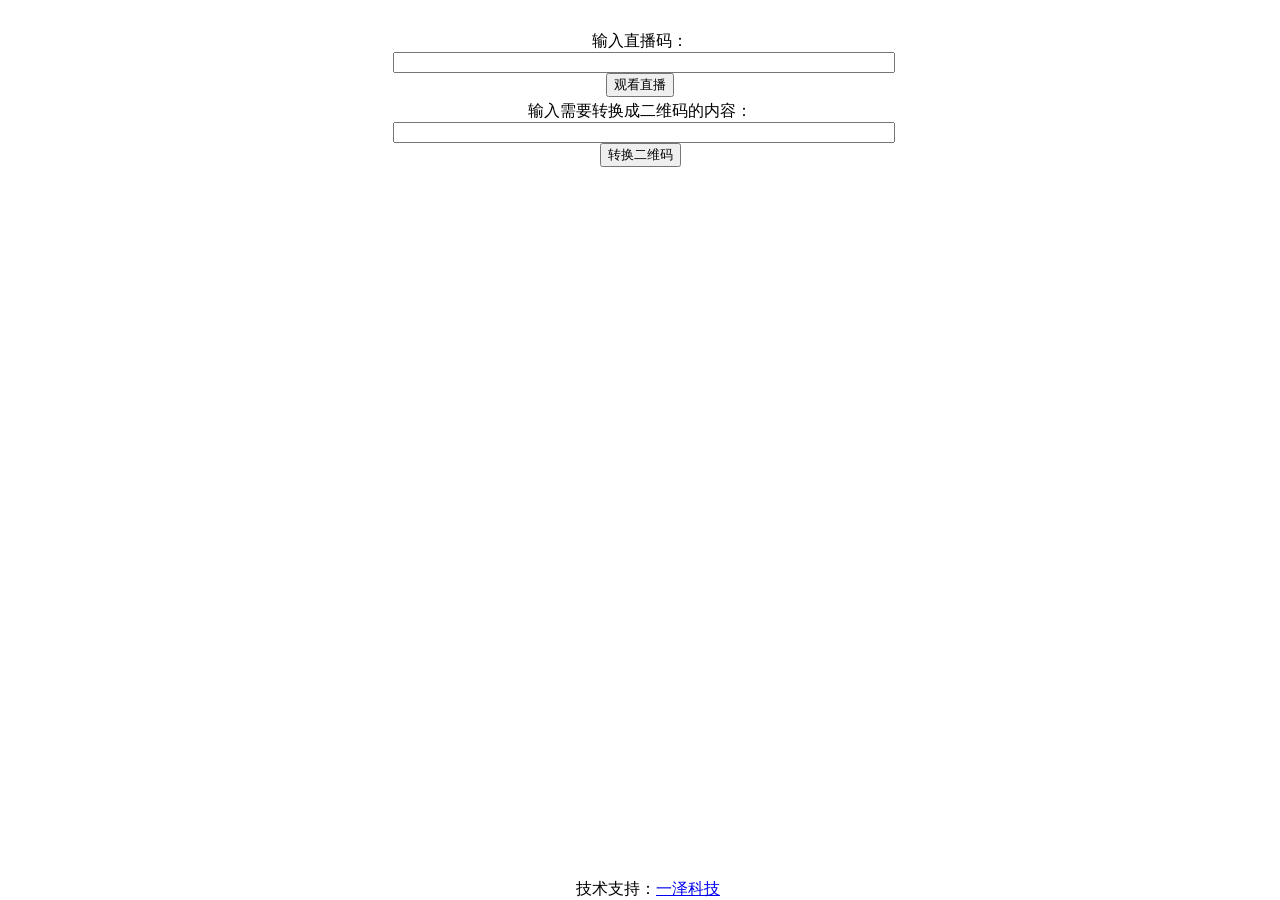
<file: live/index.html>
﻿<!DOCTYPE html>
<html>
<head>
<meta http-equiv="Content-Type" content="text/html; charset=utf-8"/>
    <title>一泽科技视频直播</title>
    <link href="js/yize.css" rel="stylesheet" />
    <script src="js/jquery-3.3.1.min.js"></script>
    <script src="js/qrcode.min.js"></script>
	<meta charset="utf-8" />
    <style>
        #main{
            margin:auto;
            padding-top:20px;
        }
        #maintable{
            width:500px;
            margin:auto;
            text-align:center;
        }
        input[type=text]{
            width:100%;
        }
    </style>
    <script>
        function gotolive() {
            var zbm = document.getElementById("zbm").value;            
            var hostpath = window.location.href;
            hostpath = hostpath.substring(0, hostpath.lastIndexOf("/"));
            var url = hostpath + "/live.html?zbm=" + zbm;
            this.window.location.href = url;
        }
        function getQRcode() {
            document.getElementById("qrcode").innerText = "";            
            var codeaddr = document.getElementById("codeaddress").value;
            if (codeaddr != "") {
                var code = new QRCode("qrcode", {
                    text: codeaddr,
                    width: 150,
                    height: 150,
                    colorDark: "#000000",
                    colorLight: "#ffffff",
                });
                code.makeImage();
            }
            else
            {
                alert("请输入您要转换的内容！");
                $("#codeaddress").focus();
            }
        }
    </script>
</head>
<body>
    <div id="main">
        <table id="maintable">
            <tr>
                <td>
                输入直播码：<input id="zbm" type="text" value="" /><input id="gotobt" type="button" value="观看直播" onclick="gotolive();"/>
                </td>
            </tr>
            <tr>
                <td>
                输入需要转换成二维码的内容：<input id="codeaddress" type="text" /><input id="getqrcode" type="button" value="转换二维码" onclick="getQRcode()"/>
                </td>
            </tr>
            <tr>
                <td align="center">
                    <div id="qrcode"></div>
                </td>
            </tr>
        </table>
    </div>
    <div id="footer">技术支持：<a href="http://www.hnyize.com">一泽科技</a></div>
</body>
</html>
</file>
<file: live/js/yize.css>
﻿body,html {
}
#footer {
    position:fixed;
    bottom:0px;
    text-align:center;
    margin:auto;
    width:100%;
}
</file>
